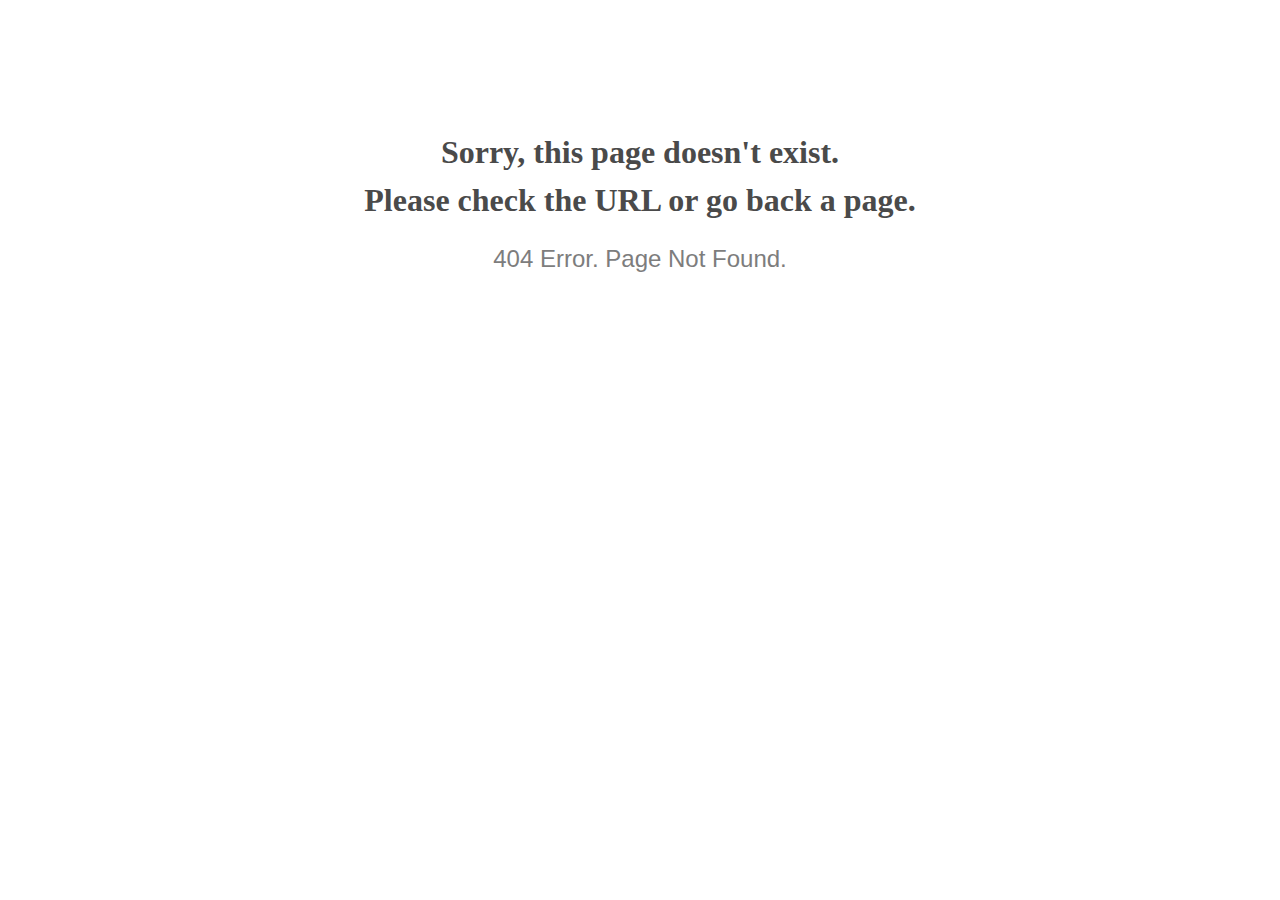
<file: frontend/404error.html>
<!doctype html>
<html lang="en">
<head>
  <meta charset="utf-8">
  <meta http-equiv="x-ua-compatible" content="ie=edge">
  <title>404 Error</title>
  <meta name="viewport" content="width=device-width, initial-scale=1">
  <meta name="robots" content="noindex, nofollow">
  <style>
    @media screen and (max-width:500px) {
      body { font-size: .6em; } 
    }
  </style>
</head>

<body style="text-align: center;">

  <h1 style="font-family: Georgia, serif; color: #4a4a4a; margin-top: 4em; line-height: 1.5;">
    Sorry, this page doesn't exist.<br>Please check the URL or go back a page.
  </h1>
  
  <h2 style="  font-family: Verdana, sans-serif; color: #7d7d7d; font-weight: 300;">
    404 Error. Page Not Found.
  </h2>
  
</body>

</html>
</file>
